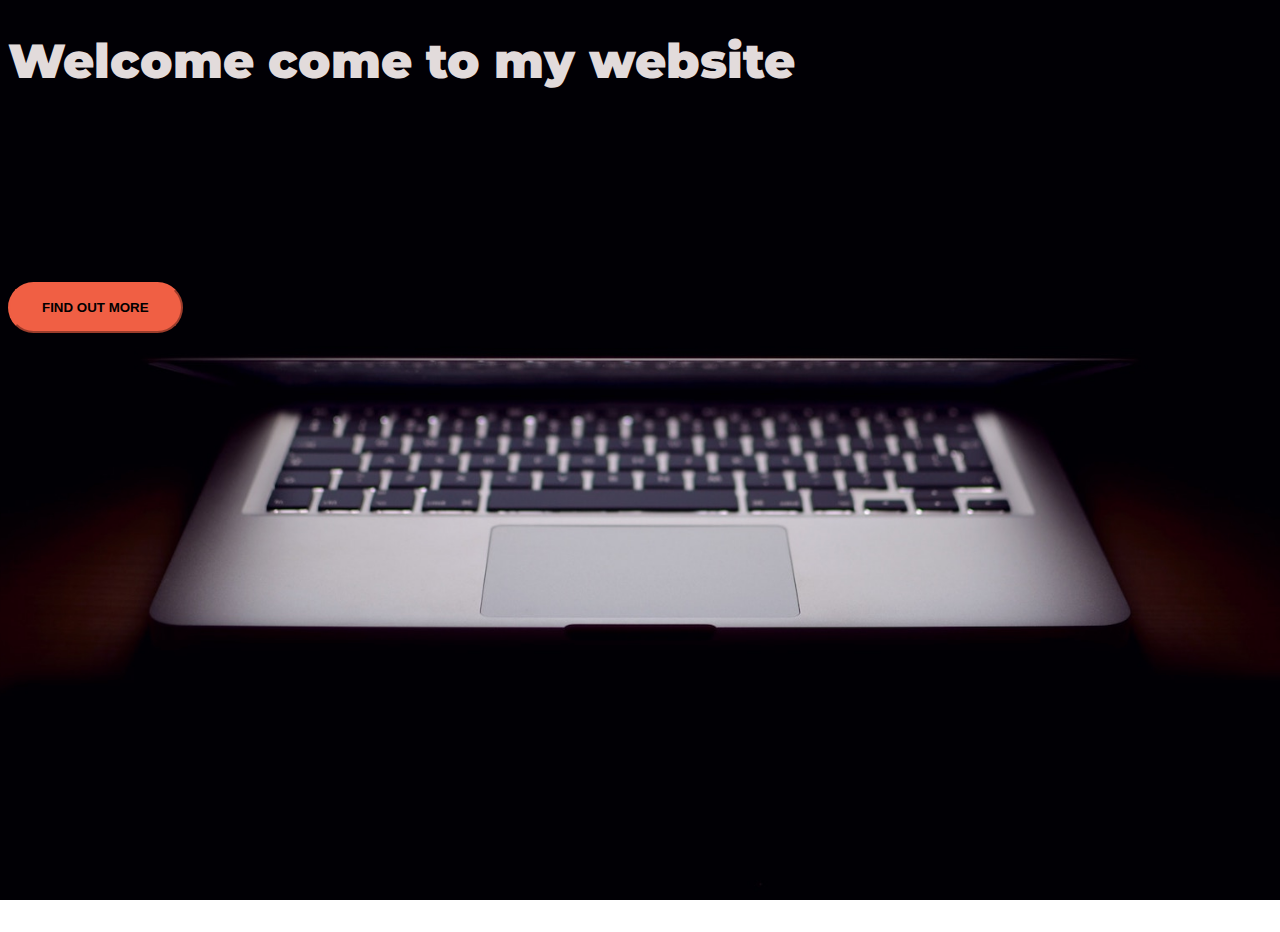
<file: index.html>
<!DOCTYPE html>
<html>
  <head>
    <title>Startup</title>
    <!-- Required meta tags -->
    <meta charset="utf-8">
    <meta name="viewport" content="width=device-width, initial-scale=1, shrink-to-fit=no">
    <!-- Google Fonts -->
    <link href="https://fonts.googleapis.com/css?family=Montserrat" rel="stylesheet">

    <!-- Note that the below Bootstrap file is a specific version. If you grab the most
    current from Bootstrap website, you will see the button grow transition being a lot faster
    than in my video.  Use whichever style sheet you like best! -->
    <!-- Bootstrap CSS from a CDN. This way you don't have to include the bootstrap file yourself -->
    <!-- CSS only -->
    <link href="https://cdn.jsdelivr.net/npm/bootstrap@5.3.1/dist/css/bootstrap.min.css" rel="stylesheet" integrity="sha384-4bw+/aepP/YC94hEpVNVgiZdgIC5+VKNBQNGCHeKRQN+PtmoHDEXuppvnDJzQIu9" crossorigin="anonymous">    

    <!-- My own stylesheet -->
    <link href="style.css" rel="stylesheet">
  </head>
  <body>
    <div class="container d-flex align-items-center h-100">
      <div class="row">
        <header class="text-center col-12">
          <h1 class="text-uppercase"><strong>Welcome come to my website</strong></h1>
      </header>
      <div class="buffer col=12"></div>
      <section class="text-center col-12">
        <a href="https://mailchi.mp/a09a2cb71c8e/start-up"><button class="btn btn-primary btn-xl">find out more</button></a>
      </section>
      </div>
    </div>
 
  </body>
</html>
</file>
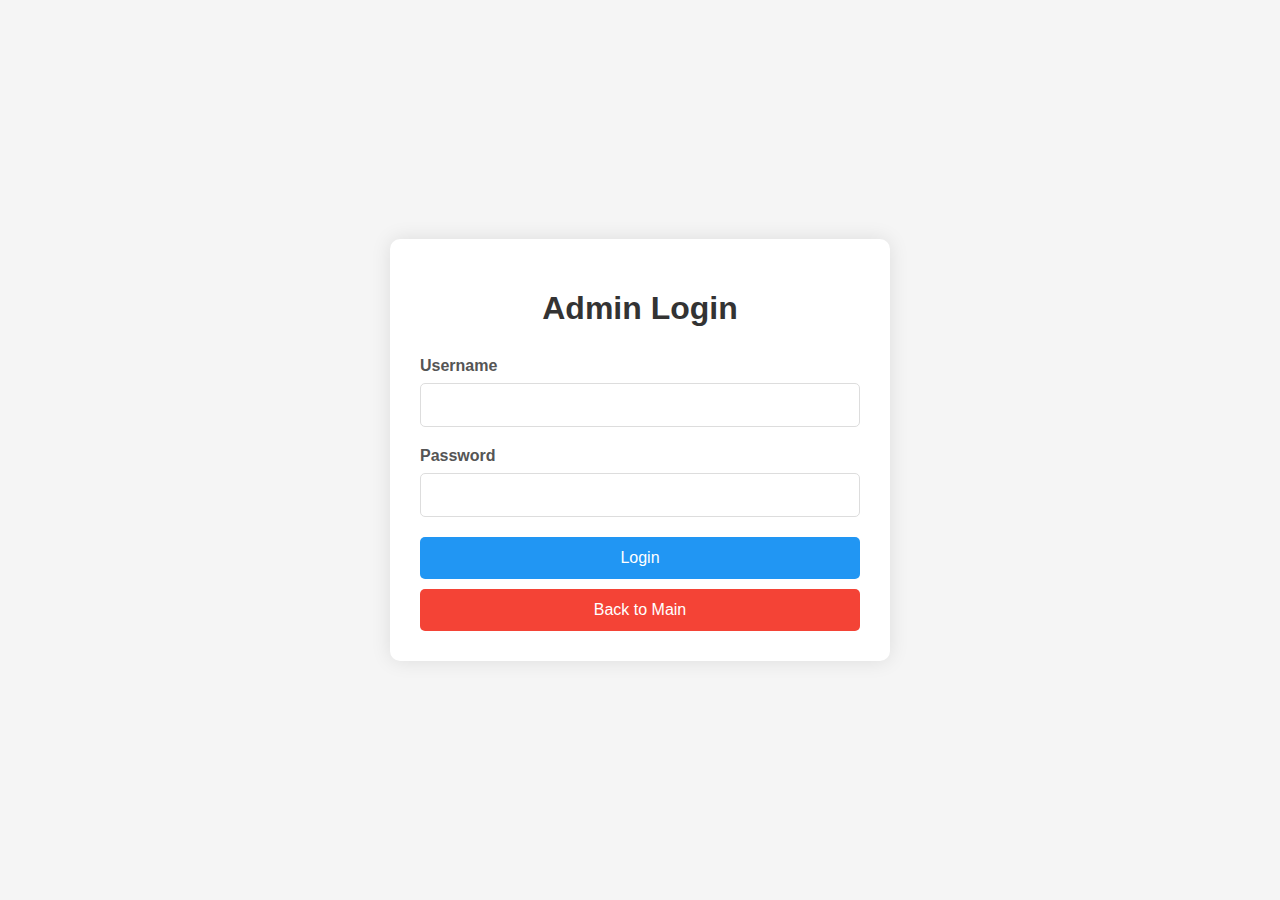
<file: admin-login.html>
<!DOCTYPE html>
<html lang="en">
<head>
    <meta charset="UTF-8">
    <meta name="viewport" content="width=device-width, initial-scale=1.0">
    <title>Admin Login</title>
    <style>
        * {
            box-sizing: border-box;
            font-family: 'Arial', sans-serif;
        }
        
        body {
            background-color: #f5f5f5;
            margin: 0;
            padding: 0;
            display: flex;
            justify-content: center;
            align-items: center;
            min-height: 100vh;
        }
        
        .container {
            background-color: white;
            border-radius: 10px;
            box-shadow: 0 0 20px rgba(0, 0, 0, 0.1);
            padding: 30px;
            width: 100%;
            max-width: 500px;
        }
        
        h1 {
            color: #333;
            text-align: center;
            margin-bottom: 30px;
        }
        
        .form-group {
            margin-bottom: 20px;
        }
        
        label {
            display: block;
            margin-bottom: 8px;
            font-weight: bold;
            color: #555;
        }
        
        input {
            width: 100%;
            padding: 12px;
            border: 1px solid #ddd;
            border-radius: 5px;
            font-size: 16px;
        }
        
        .submit-btn {
            background-color: #2196F3;
            color: white;
            border: none;
            padding: 12px 20px;
            border-radius: 5px;
            cursor: pointer;
            font-size: 16px;
            width: 100%;
            transition: background-color 0.3s;
        }
        
        .submit-btn:hover {
            background-color: #0b7dda;
        }
        
        .back-btn {
            background-color: #f44336;
            margin-top: 10px;
        }
        
        .back-btn:hover {
            background-color: #d32f2f;
        }
    </style>
</head>
<body>
    <div class="container">
        <h1>Admin Login</h1>
        <form id="admin-form">
            <div class="form-group">
                <label for="admin-username">Username</label>
                <input type="text" id="admin-username" required>
            </div>
            <div class="form-group">
                <label for="admin-password">Password</label>
                <input type="password" id="admin-password" required>
            </div>
            <button type="submit" class="submit-btn">Login</button>
            <button type="button" id="back-btn" class="submit-btn back-btn">Back to Main</button>
        </form>
        <div id="store-owner-registration" class="management-section" style="display: none;">
            <button class="back-to-dashboard" id="back-from-registration">← Back to Dashboard</button>
            <h2>Register New Store Owner</h2>
            
            <form id="store-owner-registration-form">
                <div class="form-group">
                    <label for="owner-name">Full Name</label>
                    <input type="text" id="owner-name" required>
                </div>
                <div class="form-group">
                    <label for="owner-email">Email</label>
                    <input type="email" id="owner-email" required>
                </div>
                <div class="form-group">
                    <label for="owner-username">Username</label>
                    <input type="text" id="owner-username" required>
                </div>
                <div class="form-group">
                    <label for="owner-password">Password</label>
                    <input type="password" id="owner-password" required>
                </div>
                <div class="form-group">
                    <label for="store-name">Store Name</label>
                    <input type="text" id="store-name" required>
                </div>
                <div class="form-group">
                    <label for="store-description">Store Description</label>
                    <textarea id="store-description" required></textarea>
                </div>
                <button type="submit" class="btn btn-primary">Register</button>
            </form>
        </div>
    </div>
    

    <script>
        document.getElementById('admin-form').addEventListener('submit', (e) => {
            e.preventDefault();
            const username = document.getElementById('admin-username').value;
            const password = document.getElementById('admin-password').value;
            
            // Very basic validation (in real app, use secure server-side validation)
            if (username === "admin" && password === "admin123") {
                // Store admin login status
                sessionStorage.setItem('adminLoggedIn', 'true');
                // Redirect to admin portal
                window.location.href = 'admin.html';
            } else {
                alert("Invalid admin credentials. Try admin/admin123 for demo purposes.");
            }
        });

        document.getElementById('back-btn').addEventListener('click', () => {
            window.location.href = 'index.html';
        });
    </script>
</body>
</html>
</file>
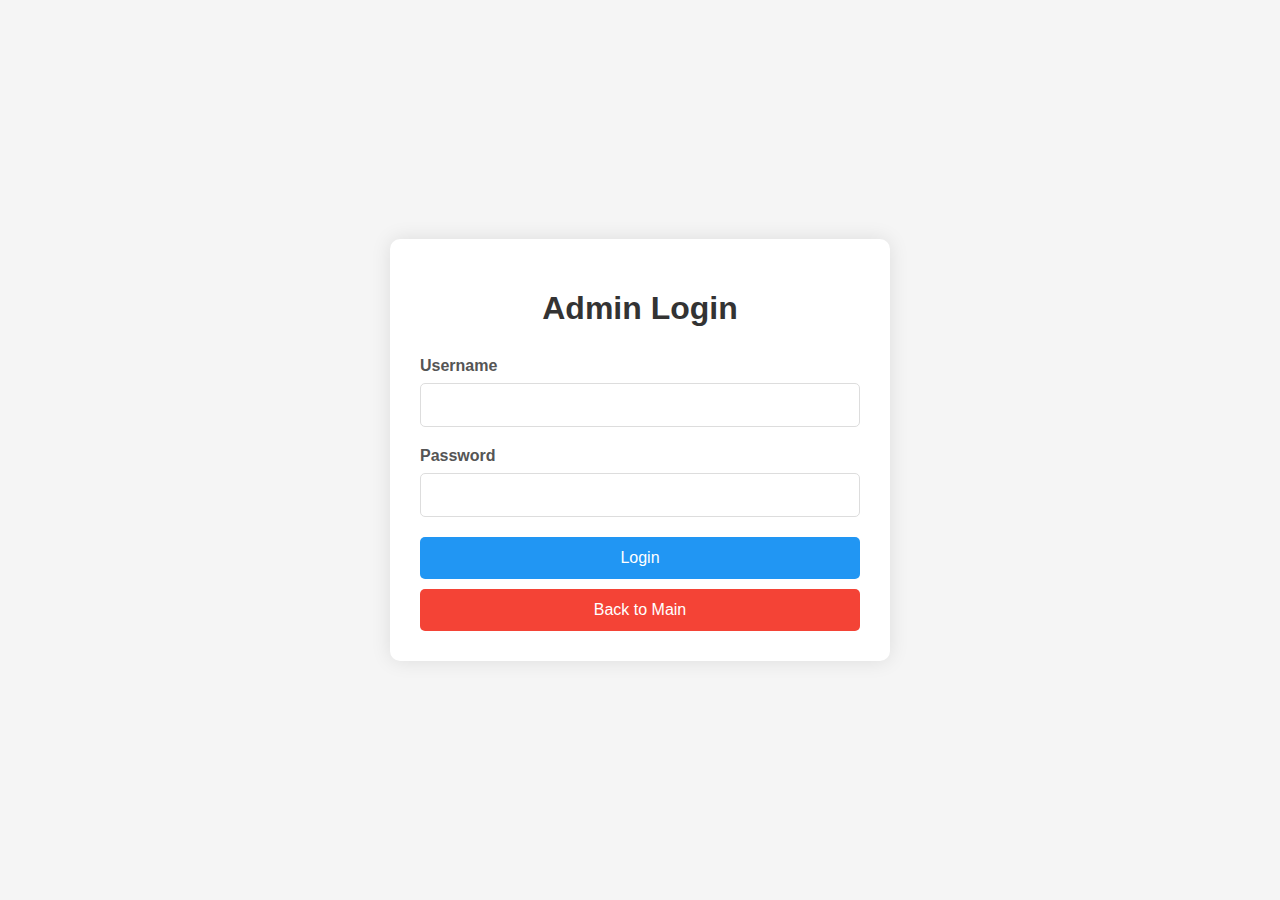
<file: admin.html>
<!DOCTYPE html>
<html lang="en">
<head>
    <meta charset="UTF-8">
    <meta name="viewport" content="width=device-width, initial-scale=1.0">
    <title>Admin Portal</title>
    <style>
        * {
            box-sizing: border-box;
            font-family: 'Arial', sans-serif;
        }
        
        body {
            background-color: #f5f5f5;
            margin: 0;
            padding: 0;
        }
        
        .container {
            background-color: white;
            border-radius: 10px;
            box-shadow: 0 0 20px rgba(0, 0, 0, 0.1);
            padding: 30px;
            width: 100%;
            max-width: 1200px;
            margin: 20px auto;
        }
        
        h1, h2 {
            color: #333;
            text-align: center;
        }
        
        .admin-actions {
            display: grid;
            grid-template-columns: repeat(auto-fill, minmax(250px, 1fr));
            gap: 20px;
            margin-top: 30px;
        }
        
        .action-card {
            background-color: white;
            border-radius: 8px;
            box-shadow: 0 2px 10px rgba(0, 0, 0, 0.1);
            padding: 20px;
            transition: transform 0.3s;
            cursor: pointer;
            border: 1px solid #ddd;
            text-align: center;
        }
        
        .action-card:hover {
            transform: translateY(-5px);
            box-shadow: 0 5px 15px rgba(0, 0, 0, 0.1);
        }
        
        .action-icon {
            font-size: 2.5rem;
            margin-bottom: 15px;
            color: #2196F3;
        }
        
        .logout-btn {
            background-color: #e74c3c;
            color: white;
            border: none;
            padding: 10px 15px;
            border-radius: 5px;
            cursor: pointer;
            margin-top: 30px;
            display: block;
            margin-left: auto;
            margin-right: auto;
        }
        
        .logout-btn:hover {
            background-color: #c0392b;
        }
        
        /* Management Sections */
        .management-section {
            display: none;
            margin-top: 30px;
        }
        
        .back-to-dashboard {
            background-color: #3498db;
            color: white;
            border: none;
            padding: 10px 15px;
            border-radius: 5px;
            cursor: pointer;
            margin-bottom: 20px;
        }
        
        .back-to-dashboard:hover {
            background-color: #2980b9;
        }
        
        /* Store Owner Registration Form */
        .form-group {
            margin-bottom: 15px;
        }
        
        label {
            display: block;
            margin-bottom: 5px;
            font-weight: bold;
        }
        
        input, textarea, select {
            width: 100%;
            padding: 8px;
            border: 1px solid #ddd;
            border-radius: 4px;
        }
        
        .btn {
            padding: 8px 15px;
            border: none;
            border-radius: 4px;
            cursor: pointer;
            margin-right: 10px;
        }
        
        .btn-primary {
            background-color: #3498db;
            color: white;
        }
        
        .btn-danger {
            background-color: #e74c3c;
            color: white;
        }
        
        /* Store List */
        .store-list {
            display: grid;
            grid-template-columns: repeat(auto-fill, minmax(300px, 1fr));
            gap: 20px;
            margin-top: 20px;
        }
        
        .store-item {
            background-color: white;
            border-radius: 8px;
            padding: 15px;
            box-shadow: 0 2px 5px rgba(0, 0, 0, 0.05);
            border: 1px solid #eee;
        }
        
        .store-item h3 {
            margin-top: 0;
            color: #2c3e50;
        }
    </style>
    <link rel="stylesheet" href="https://cdnjs.cloudflare.com/ajax/libs/font-awesome/6.0.0-beta3/css/all.min.css">
</head>
<body>
    <div class="container">
        <!-- Admin Dashboard -->
        <div id="admin-dashboard">
            <h1>Admin Portal</h1>
            <h2>Welcome, Administrator</h2>
            
            <div class="admin-actions">
                <div class="action-card" id="manage-store-owners-btn">
                    <div class="action-icon">
                        <i class="fas fa-user-plus"></i>
                    </div>
                    <h3>Register Store Owner</h3>
                    <p>Create accounts for new canteen store owners</p>
                </div>
                
                <div class="action-card" id="manage-stores-btn">
                    <div class="action-icon">
                        <i class="fas fa-store"></i>
                    </div>
                    <h3>Manage Stores</h3>
                    <p>View and manage all canteen stores</p>
                </div>
                
                <div class="action-card">
                    <div class="action-icon">
                        <i class="fas fa-users"></i>
                    </div>
                    <h3>Manage Students</h3>
                    <p>View and manage student accounts</p>
                </div>
                
                <div class="action-card">
                    <div class="action-icon">
                        <i class="fas fa-chart-bar"></i>
                    </div>
                    <h3>View Reports</h3>
                    <p>Generate usage and sales reports</p>
                </div>
            </div>
            
            <button class="logout-btn" id="logout-btn">Logout</button>
        </div>
        
        <!-- Store Owner Registration Section -->
        <div id="store-owner-registration" class="management-section">
            <button class="back-to-dashboard" id="back-to-dashboard-owners">← Back to Dashboard</button>
            <h2>Register New Store Owner</h2>
            
            <form id="store-owner-form">
                <div class="form-group">
                    <label for="owner-name">Full Name</label>
                    <input type="text" id="owner-name" required>
                </div>
                <div class="form-group">
                    <label for="owner-email">Email</label>
                    <input type="email" id="owner-email" required>
                </div>
                <div class="form-group">
                    <label for="owner-username">Username</label>
                    <input type="text" id="owner-username" required>
                </div>
                <div class="form-group">
                    <label for="owner-password">Password</label>
                    <input type="password" id="owner-password" required>
                </div>
                <div class="form-group">
                    <label for="store-name">Store Name</label>
                    <input type="text" id="store-name" required>
                </div>
                <div class="form-group">
                    <label for="store-description">Store Description</label>
                    <textarea id="store-description" required></textarea>
                </div>
                <button type="submit" class="btn btn-primary">Register Store Owner</button>
            </form>
        </div>
        
        <!-- Store Management Section -->
        <div id="store-management" class="management-section">
            <button class="back-to-dashboard" id="back-to-dashboard-stores">← Back to Dashboard</button>
            <h2>Manage Stores</h2>
            
            <div class="store-list" id="admin-store-list">
                <!-- Stores will be loaded here -->
            </div>
        </div>
    </div>

    <script>
        // Check if admin is logged in
        if (sessionStorage.getItem('adminLoggedIn') !== 'true') {
            window.location.href = 'admin-login.html';
        }

        // DOM Elements
        const adminDashboard = document.getElementById('admin-dashboard');
        const registrationSection = document.getElementById('store-owner-registration');
        const storeManagementSection = document.getElementById('store-management');
        const manageStoreOwnersBtn = document.getElementById('manage-store-owners-btn');
        const manageStoresBtn = document.getElementById('manage-stores-btn');
        const backToDashboardOwnersBtn = document.getElementById('back-to-dashboard-owners');
        const backToDashboardStoresBtn = document.getElementById('back-to-dashboard-stores');
        const logoutBtn = document.getElementById('logout-btn');
        const registrationForm = document.getElementById('store-owner-form');
        const adminStoreList = document.getElementById('admin-store-list');

        // Show registration form
        manageStoreOwnersBtn.addEventListener('click', () => {
            adminDashboard.style.display = 'none';
            registrationSection.style.display = 'block';
        });

        // Show store management
        manageStoresBtn.addEventListener('click', () => {
            adminDashboard.style.display = 'none';
            storeManagementSection.style.display = 'block';
            renderAdminStoreList();
        });

        // Back to dashboard from registration
        backToDashboardOwnersBtn.addEventListener('click', () => {
            registrationSection.style.display = 'none';
            adminDashboard.style.display = 'block';
        });

        // Back to dashboard from store management
        backToDashboardStoresBtn.addEventListener('click', () => {
            storeManagementSection.style.display = 'none';
            adminDashboard.style.display = 'block';
        });

        // Logout
        logoutBtn.addEventListener('click', () => {
            sessionStorage.removeItem('adminLoggedIn');
            window.location.href = 'index.html';
        });

        // Handle store owner registration
        registrationForm.addEventListener('submit', (e) => {
            e.preventDefault();
            
            // Get form values
            const ownerData = {
                name: document.getElementById('owner-name').value,
                email: document.getElementById('owner-email').value,
                username: document.getElementById('owner-username').value,
                password: document.getElementById('owner-password').value,
                storeName: document.getElementById('store-name').value,
                storeDescription: document.getElementById('store-description').value,
                storeId: generateStoreId()
            };
            
            // Save store owner
            const storeOwners = JSON.parse(localStorage.getItem('storeOwners')) || [];
            if (storeOwners.some(owner => owner.username === ownerData.username)) {
                alert('Username already exists!');
                return;
            }
            
            storeOwners.push(ownerData);
            localStorage.setItem('storeOwners', JSON.stringify(storeOwners));
            
            // Create new store
            const newStore = {
                id: ownerData.storeId,
                name: ownerData.storeName,
                description: ownerData.storeDescription,
                status: "open",
                serving: 0,
                menu: []
            };
            
            const canteenStores = JSON.parse(localStorage.getItem('canteenStores')) || [];
            canteenStores.push(newStore);
            localStorage.setItem('canteenStores', JSON.stringify(canteenStores));
            
            alert(`Successfully registered ${ownerData.name} as owner of ${ownerData.storeName}`);
            registrationForm.reset();
            
            // Return to dashboard
            registrationSection.style.display = 'none';
            adminDashboard.style.display = 'block';
        });

        // Render store list for admin
        function renderAdminStoreList() {
            const canteenStores = JSON.parse(localStorage.getItem('canteenStores')) || [];
            const storeOwners = JSON.parse(localStorage.getItem('storeOwners')) || [];
            
            adminStoreList.innerHTML = '';
            
            if (canteenStores.length === 0) {
                adminStoreList.innerHTML = '<p>No stores registered yet.</p>';
                return;
            }
            
            canteenStores.forEach(store => {
                const owner = storeOwners.find(o => o.storeId === store.id);
                const storeItem = document.createElement('div');
                storeItem.className = 'store-item';
                storeItem.innerHTML = `
                    <h3>${store.name}</h3>
                    <p>${store.description}</p>
                    <p>Status: ${store.status}</p>
                    <p>Owner: ${owner ? owner.name : 'Not assigned'}</p>
                    <button class="btn btn-danger delete-store" data-store-id="${store.id}">
                        Delete Store
                    </button>
                `;
                adminStoreList.appendChild(storeItem);
            });
            
            // Add event listeners to delete buttons
            document.querySelectorAll('.delete-store').forEach(btn => {
                btn.addEventListener('click', (e) => {
                    const storeId = parseInt(e.target.dataset.storeId);
                    deleteStore(storeId);
                });
            });
        }

        // Delete store function
        function deleteStore(storeId) {
            if (!confirm('Are you sure you want to delete this store? This will also remove all associated menu items.')) {
                return;
            }
            
            // Remove from canteenStores
            let canteenStores = JSON.parse(localStorage.getItem('canteenStores')) || [];
            canteenStores = canteenStores.filter(store => store.id !== storeId);
            localStorage.setItem('canteenStores', JSON.stringify(canteenStores));
            
            // Remove owner association (but keep the owner account)
            let storeOwners = JSON.parse(localStorage.getItem('storeOwners')) || [];
            storeOwners = storeOwners.map(owner => {
                if (owner.storeId === storeId) {
                    const {storeId, ...rest} = owner;
                    return rest;
                }
                return owner;
            });
            localStorage.setItem('storeOwners', JSON.stringify(storeOwners));
            
            alert('Store deleted successfully!');
            renderAdminStoreList();
        }

        // Generate unique store ID
        function generateStoreId() {
            const canteenStores = JSON.parse(localStorage.getItem('canteenStores')) || [];
            return canteenStores.length > 0 ? Math.max(...canteenStores.map(store => store.id)) + 1 : 1;
        }
    </script>
</body>
</html>
</file>
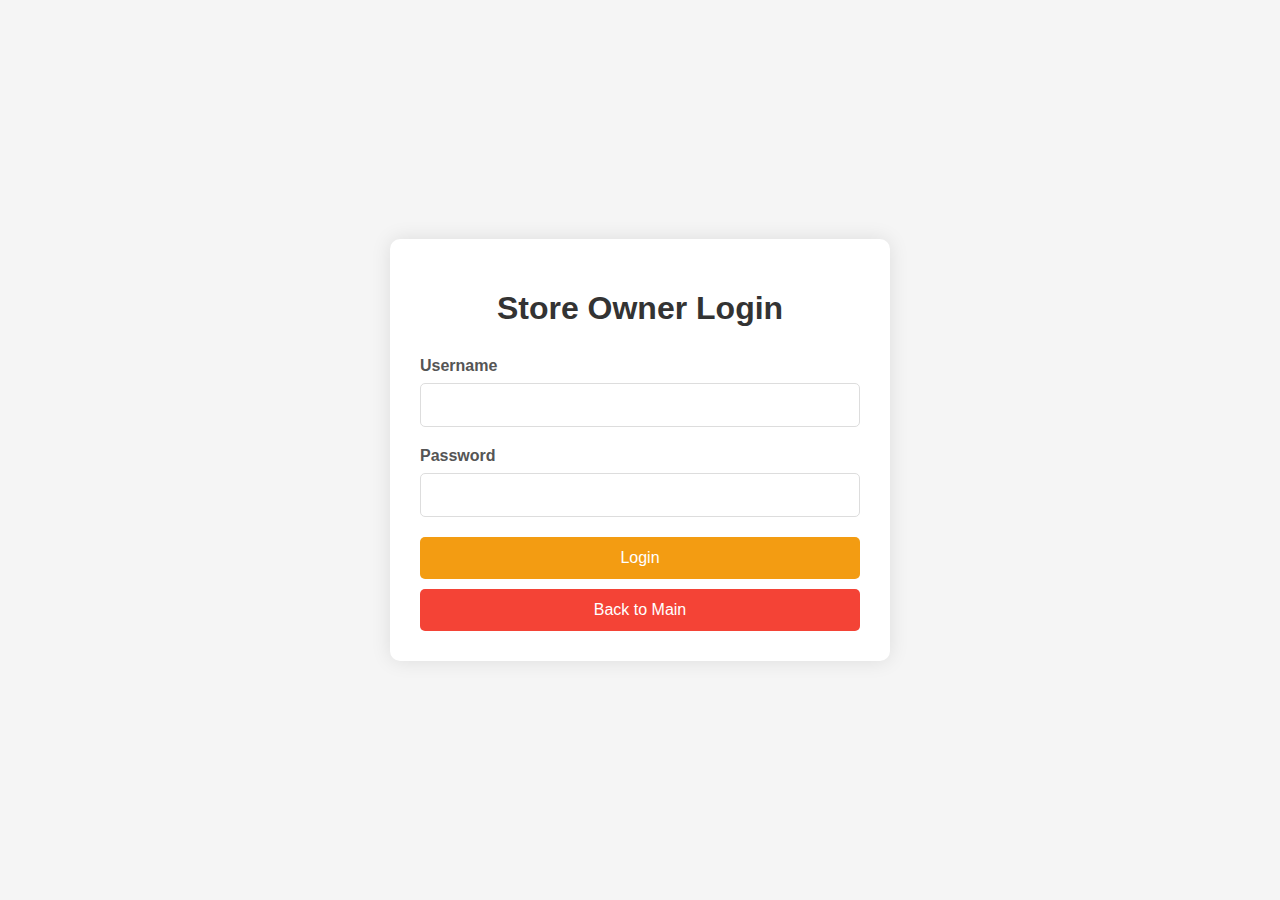
<file: store-owner-login.html>
<!DOCTYPE html>
<html lang="en">
<head>
    <meta charset="UTF-8">
    <meta name="viewport" content="width=device-width, initial-scale=1.0">
    <title>Store Owner Login</title>
    <style>
        /* Add similar styles to admin-login.html */
        * {
            box-sizing: border-box;
            font-family: 'Arial', sans-serif;
        }
        
        body {
            background-color: #f5f5f5;
            margin: 0;
            padding: 0;
            display: flex;
            justify-content: center;
            align-items: center;
            min-height: 100vh;
        }
        
        .container {
            background-color: white;
            border-radius: 10px;
            box-shadow: 0 0 20px rgba(0, 0, 0, 0.1);
            padding: 30px;
            width: 100%;
            max-width: 500px;
        }
        
        h1 {
            color: #333;
            text-align: center;
            margin-bottom: 30px;
        }
        
        .form-group {
            margin-bottom: 20px;
        }
        
        label {
            display: block;
            margin-bottom: 8px;
            font-weight: bold;
            color: #555;
        }
        
        input {
            width: 100%;
            padding: 12px;
            border: 1px solid #ddd;
            border-radius: 5px;
            font-size: 16px;
        }
        
        .submit-btn {
            background-color: #f39c12;
            color: white;
            border: none;
            padding: 12px 20px;
            border-radius: 5px;
            cursor: pointer;
            font-size: 16px;
            width: 100%;
            transition: background-color 0.3s;
        }
        
        .submit-btn:hover {
            background-color: #e67e22;
        }
        
        .back-btn {
            background-color: #f44336;
            margin-top: 10px;
        }
        
        .back-btn:hover {
            background-color: #d32f2f;
        }
    </style>
</head>
<body>
    <div class="container">
        <h1>Store Owner Login</h1>
        <form id="store-owner-form">
            <div class="form-group">
                <label for="owner-username">Username</label>
                <input type="text" id="owner-username" required>
            </div>
            <div class="form-group">
                <label for="owner-password">Password</label>
                <input type="password" id="owner-password" required>
            </div>
            <button type="submit" class="submit-btn">Login</button>
            <button type="button" id="back-btn" class="submit-btn back-btn">Back to Main</button>
        </form>
    </div>

    <script>
        document.getElementById('store-owner-form').addEventListener('submit', (e) => {
            e.preventDefault();
            const username = document.getElementById('owner-username').value;
            const password = document.getElementById('owner-password').value;
            
            // Get registered owners from localStorage
            const storeOwners = JSON.parse(localStorage.getItem('storeOwners')) || [];
            const owner = storeOwners.find(o => o.username === username && o.password === password);
            
            if (owner) {
                sessionStorage.setItem('storeOwnerLoggedIn', 'true');
                sessionStorage.setItem('currentStoreOwner', JSON.stringify(owner));
                window.location.href = 'store-owner.html';
            } else {
                alert("Invalid credentials or store owner not registered");
            }
        });

        document.getElementById('back-btn').addEventListener('click', () => {
            window.location.href = 'index.html';
        });
    </script>
</body>
</html>
</file>
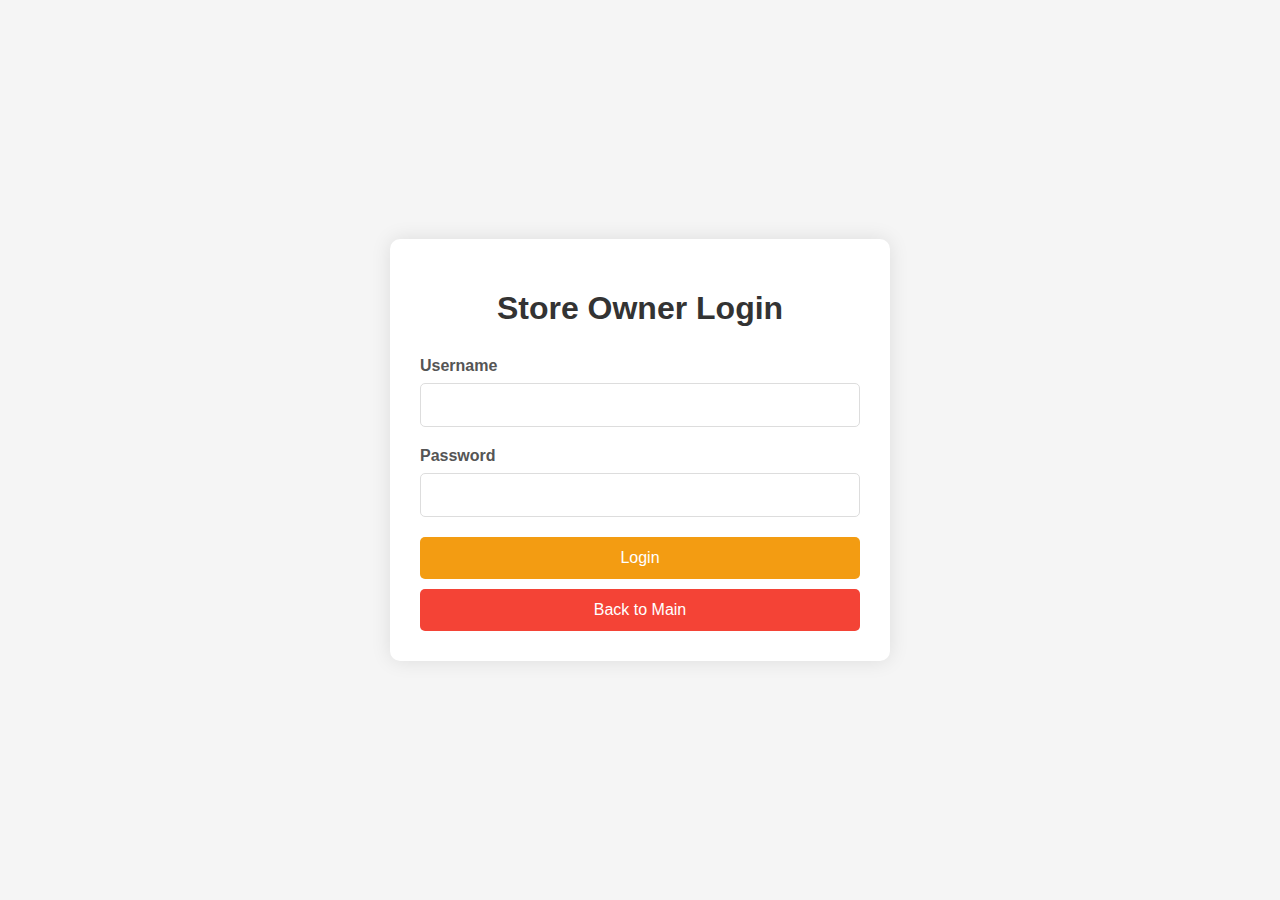
<file: store-owner.html>
<!DOCTYPE html>
<html lang="en">
<head>
    <meta charset="UTF-8">
    <meta name="viewport" content="width=device-width, initial-scale=1.0">
    <title>Store Owner Portal</title>
    <style>
        * {
            box-sizing: border-box;
            font-family: 'Arial', sans-serif;
        }
        
        body {
            background-color: #f5f5f5;
            margin: 0;
            padding: 20px;
        }
        
        .container {
            background-color: white;
            border-radius: 10px;
            box-shadow: 0 0 20px rgba(0, 0, 0, 0.1);
            padding: 30px;
            max-width: 1200px;
            margin: 0 auto;
        }
        
        .store-info {
            background-color: #fff9e6;
            padding: 20px;
            border-radius: 8px;
            margin-bottom: 30px;
            border-left: 5px solid #f39c12;
        }
        
        .tab-container {
            display: flex;
            margin-bottom: 20px;
            border-bottom: 1px solid #ddd;
        }
        
        .tab {
            padding: 10px 20px;
            cursor: pointer;
            background-color: #f5f5f5;
            border: 1px solid #ddd;
            border-bottom: none;
            margin-right: 5px;
            border-radius: 5px 5px 0 0;
        }
        
        .tab.active {
            background-color: #3498db;
            color: white;
        }
        
        .tab-content {
            display: none;
        }
        
        .tab-content.active {
            display: block;
        }
        
        .form-group {
            margin-bottom: 15px;
        }
        
        label {
            display: block;
            margin-bottom: 5px;
            font-weight: bold;
        }
        
        input, textarea, select {
            width: 100%;
            padding: 8px;
            border: 1px solid #ddd;
            border-radius: 4px;
        }
        
        .btn {
            padding: 8px 15px;
            border: none;
            border-radius: 4px;
            cursor: pointer;
            margin-right: 10px;
        }
        
        .btn-primary {
            background-color: #3498db;
            color: white;
        }
        
        .btn-success {
            background-color: #2ecc71;
            color: white;
        }
        
        .btn-danger {
            background-color: #e74c3c;
            color: white;
        }
        
        .logout-btn {
            background-color: #e74c3c;
            color: white;
            margin-top: 30px;
        }
        
        .menu-item {
            background-color: white;
            border-radius: 8px;
            padding: 15px;
            margin-bottom: 15px;
            box-shadow: 0 2px 5px rgba(0, 0, 0, 0.05);
            border: 1px solid #eee;
        }
        
        .order-item {
            background-color: white;
            border-radius: 8px;
            padding: 15px;
            margin-bottom: 15px;
            box-shadow: 0 2px 5px rgba(0, 0, 0, 0.05);
            border: 1px solid #eee;
        }
        
        .order-status {
            display: inline-block;
            padding: 3px 8px;
            border-radius: 4px;
            font-size: 0.8em;
            margin-left: 10px;
        }
        
        .status-pending {
            background-color: #f39c12;
            color: white;
        }
        
        .status-completed {
            background-color: #2ecc71;
            color: white;
        }
        
        table {
            width: 100%;
            border-collapse: collapse;
            margin-top: 20px;
        }
        
        th, td {
            padding: 12px;
            text-align: left;
            border-bottom: 1px solid #ddd;
        }
        
        th {
            background-color: #f5f5f5;
        }
    </style>
    <link rel="stylesheet" href="https://cdnjs.cloudflare.com/ajax/libs/font-awesome/6.0.0-beta3/css/all.min.css">
</head>
<body>
    <div class="container">
        <div class="store-info">
            <h2 id="store-name">Your Store</h2>
            <p id="store-description"></p>
            <p>Status: <span id="store-status"></span></p>
        </div>

        <div class="tab-container">
            <div class="tab active" data-tab="store-edit">Store Settings</div>
            <div class="tab" data-tab="menu-management">Menu Management</div>
            <div class="tab" data-tab="order-queue">Order Queue</div>
            <div class="tab" data-tab="sales-reports">Sales Reports</div>
        </div>

        <div id="store-edit" class="tab-content active">
            <form id="store-info-form">
                <div class="form-group">
                    <label for="edit-store-name">Store Name</label>
                    <input type="text" id="edit-store-name" required>
                </div>
                <div class="form-group">
                    <label for="edit-store-desc">Description</label>
                    <textarea id="edit-store-desc" required></textarea>
                </div>
                <div class="form-group">
                    <label for="edit-store-status">Status</label>
                    <select id="edit-store-status">
                        <option value="open">Open</option>
                        <option value="moderate">Moderately Busy</option>
                        <option value="busy">Very Busy</option>
                        <option value="closed">Closed</option>
                    </select>
                </div>
                <button type="submit" class="btn btn-primary">Save Changes</button>
            </form>
        </div>

        <div id="menu-management" class="tab-content">
            <div id="menu-items-container">
                </div>
            <button class="btn btn-success" id="add-new-item">+ Add New Menu Item</button>
        </div>

        <div id="order-queue" class="tab-content">
            <div id="orders-container">
                </div>
        </div>

        <div id="sales-reports" class="tab-content">
            <h3>Today's Sales</h3>
            <div id="sales-summary">
                </div>

            <h3>Recent Orders</h3>
            <table>
                <thead>
                    <tr>
                        <th>Order ID</th>
                        <th>Time</th>
                        <th>Items</th>
                        <th>Total</th>
                        <th>Status</th>
                    </tr>
                </thead>
                <tbody id="sales-table-body">
                    </tbody>
            </table>
        </div>

        <button class="btn logout-btn" id="logout-btn">Logout</button>
    </div>

    <script>
        // Check if store owner is logged in
        const currentOwner = JSON.parse(sessionStorage.getItem('currentStoreOwner'));
        if (!currentOwner) {
            window.location.href = 'store-owner-login.html';
        }

        // DOM Elements
        const storeNameEl = document.getElementById('store-name');
        const storeDescEl = document.getElementById('store-description');
        const storeStatusEl = document.getElementById('store-status');
        const tabs = document.querySelectorAll('.tab');
        const tabContents = document.querySelectorAll('.tab-content');
        const storeInfoForm = document.getElementById('store-info-form');
        const editStoreName = document.getElementById('edit-store-name');
        const editStoreDesc = document.getElementById('edit-store-desc');
        const editStoreStatus = document.getElementById('edit-store-status');
        const menuContainer = document.getElementById('menu-items-container');
        const addNewItemBtn = document.getElementById('add-new-item');
        const ordersContainer = document.getElementById('orders-container');
        const salesSummaryEl = document.getElementById('sales-summary');
        const salesTableBody = document.getElementById('sales-table-body');
        const logoutBtn = document.getElementById('logout-btn');

        // Tab switching
        tabs.forEach(tab => {
            tab.addEventListener('click', () => {
                tabs.forEach(t => t.classList.remove('active'));
                tabContents.forEach(c => c.classList.remove('active'));

                tab.classList.add('active');
                document.getElementById(tab.dataset.tab).classList.add('active');

                // Refresh data when switching to certain tabs
                if (tab.dataset.tab === 'order-queue') {
                    loadOrders();
                } else if (tab.dataset.tab === 'sales-reports') {
                    loadSalesData();
                } else if (tab.dataset.tab === 'menu-management') {
                    renderMenuItems();
                }
            });
        });

        // Load store data
        function loadStoreInfo() {
            const canteenStores = JSON.parse(localStorage.getItem('canteenStores')) || [];
            const store = canteenStores.find(s => s.id === currentOwner.storeId);

            if (store) {
                storeNameEl.textContent = store.name;
                storeDescEl.textContent = store.description;
                storeStatusEl.textContent =
                    store.status === 'open' ? 'Open' :
                    store.status === 'moderate' ? 'Moderately Busy' :
                    store.status === 'busy' ? 'Very Busy' : 'Closed';

                // Set form values
                editStoreName.value = store.name;
                editStoreDesc.value = store.description;
                editStoreStatus.value = store.status || 'open';
            }
        }

        // Save store info changes
        storeInfoForm.addEventListener('submit', (e) => {
            e.preventDefault();

            const canteenStores = JSON.parse(localStorage.getItem('canteenStores')) || [];
            const storeIndex = canteenStores.findIndex(s => s.id === currentOwner.storeId);

            if (storeIndex === -1) return;

            canteenStores[storeIndex] = {
                ...canteenStores[storeIndex],
                name: editStoreName.value,
                description: editStoreDesc.value,
                status: editStoreStatus.value
            };

            localStorage.setItem('canteenStores', JSON.stringify(canteenStores));
            loadStoreInfo();
            alert('Store information updated successfully!');
        });

        // Menu Management Functions
        function renderMenuItems() {
            console.log('Rendering menu items...');
            const canteenStores = JSON.parse(localStorage.getItem('canteenStores')) || [];
            const store = canteenStores.find(s => s.id === currentOwner.storeId);

            menuContainer.innerHTML = '';

            if (!store || !store.menu || store.menu.length === 0) {
                menuContainer.innerHTML = '<p>No menu items yet. Add your first item!</p>';
                return;
            }

            store.menu.forEach(item => {
                const menuItem = document.createElement('div');
                menuItem.className = 'menu-item';
                menuItem.innerHTML = `
                    <div class="form-group">
                        <label>Item Name</label>
                        <input type="text" class="item-name" value="${item.name}">
                    </div>
                    <div class="form-group">
                        <label>Description</label>
                        <textarea class="item-desc">${item.description}</textarea>
                    </div>
                    <div class="form-group">
                        <label>Price (₱)</label>
                        <input type="number" class="item-price" value="${item.price}" step="0.01">
                    </div>
                    <button class="btn btn-primary save-item" data-item-id="${item.id}">Save Changes</button>
                    <button class="btn btn-danger delete-item" data-item-id="${item.id}">Delete Item</button>
                `;

                menuContainer.appendChild(menuItem);
            });

            // Add event listeners after rendering all items
            document.querySelectorAll('.save-item').forEach(btn => {
                btn.addEventListener('click', (e) => {
                    const itemId = parseInt(e.target.dataset.itemId);
                    console.log('Save button clicked for item ID:', itemId);
                    saveMenuItem(itemId);
                });
            });

            document.querySelectorAll('.delete-item').forEach(btn => {
                btn.addEventListener('click', (e) => {
                    const itemId = parseInt(e.target.dataset.itemId);
                    console.log('Delete button clicked for item ID:', itemId);
                    deleteMenuItem(itemId);
                });
            });
        }

        function saveMenuItem(itemId) {
            console.log('Saving menu item with ID:', itemId);
            const canteenStores = JSON.parse(localStorage.getItem('canteenStores')) || [];
            const storeIndex = canteenStores.findIndex(s => s.id === currentOwner.storeId);

            if (storeIndex === -1) {
                console.error('Store not found for owner:', currentOwner.storeId);
                return;
            }

            const itemIndex = canteenStores[storeIndex].menu.findIndex(item => item.id === itemId);
            if (itemIndex === -1) {
                console.error('Menu item not found with ID:', itemId, 'in store:', canteenStores[storeIndex]);
                return;
            }

            // Find the menu item element by its ID
            const menuItemElement = document.querySelector(`.save-item[data-item-id="${itemId}"]`).closest('.menu-item');

            if (!menuItemElement) {
                console.error('Menu item element not found for ID:', itemId);
                return;
            }

            canteenStores[storeIndex].menu[itemIndex] = {
                id: itemId,
                name: menuItemElement.querySelector('.item-name').value,
                description: menuItemElement.querySelector('.item-desc').value,
                price: parseFloat(menuItemElement.querySelector('.item-price').value)
            };

            localStorage.setItem('canteenStores', JSON.stringify(canteenStores));
            alert('Menu item updated successfully!');
            renderMenuItems(); // Refresh the menu display
            console.log('Menu item saved successfully:', canteenStores[storeIndex].menu[itemIndex]);
        }

        function deleteMenuItem(itemId) {
            console.log('Deleting menu item with ID:', itemId);
            if (!confirm('Are you sure you want to delete this menu item?')) return;

            const canteenStores = JSON.parse(localStorage.getItem('canteenStores')) || [];
            const storeIndex = canteenStores.findIndex(s => s.id === currentOwner.storeId);

            if (storeIndex === -1) {
                console.error('Store not found for owner:', currentOwner.storeId);
                return;
            }

            canteenStores[storeIndex].menu = canteenStores[storeIndex].menu.filter(item => item.id !== itemId);
            localStorage.setItem('canteenStores', JSON.stringify(canteenStores));
            renderMenuItems();
            console.log('Menu item deleted successfully. Updated menu:', canteenStores[storeIndex].menu);
        }

        addNewItemBtn.addEventListener('click', () => {
            console.log('Add new item button clicked.');
            const canteenStores = JSON.parse(localStorage.getItem('canteenStores')) || [];
            const storeIndex = canteenStores.findIndex(s => s.id === currentOwner.storeId);

            if (storeIndex === -1) {
                console.error('Store not found for owner:', currentOwner.storeId);
                return;
            }

            // Initialize menu array if it doesn't exist
            if (!canteenStores[storeIndex].menu) {
                canteenStores[storeIndex].menu = [];
            }

            const newId = canteenStores[storeIndex].menu.length > 0 ?
                Math.max(...canteenStores[storeIndex].menu.map(item => item.id)) + 1 : 1;

            const newItem = {
                id: newId,
                name: "New Item",
                description: "Item description",
                price: 0
            };
            canteenStores[storeIndex].menu.push(newItem);

            localStorage.setItem('canteenStores', JSON.stringify(canteenStores));
            renderMenuItems();
            console.log('New item added:', newItem, 'Updated menu:', canteenStores[storeIndex].menu);
        });

        // Order Queue Functions (No changes here)
        function loadOrders() { /* ... */ }
        function renderOrder(order, isCompleted) { /* ... */ }
        function completeOrder(orderId) { /* ... */ }

        // Sales Reports Functions (No changes here)
        function loadSalesData() { /* ... */ }

        // Logout (No changes here)
        logoutBtn.addEventListener('click', () => { /* ... */ });

        // Initialize the page
        loadStoreInfo();
        renderMenuItems();
    </script>
</body>
</html>
</file>
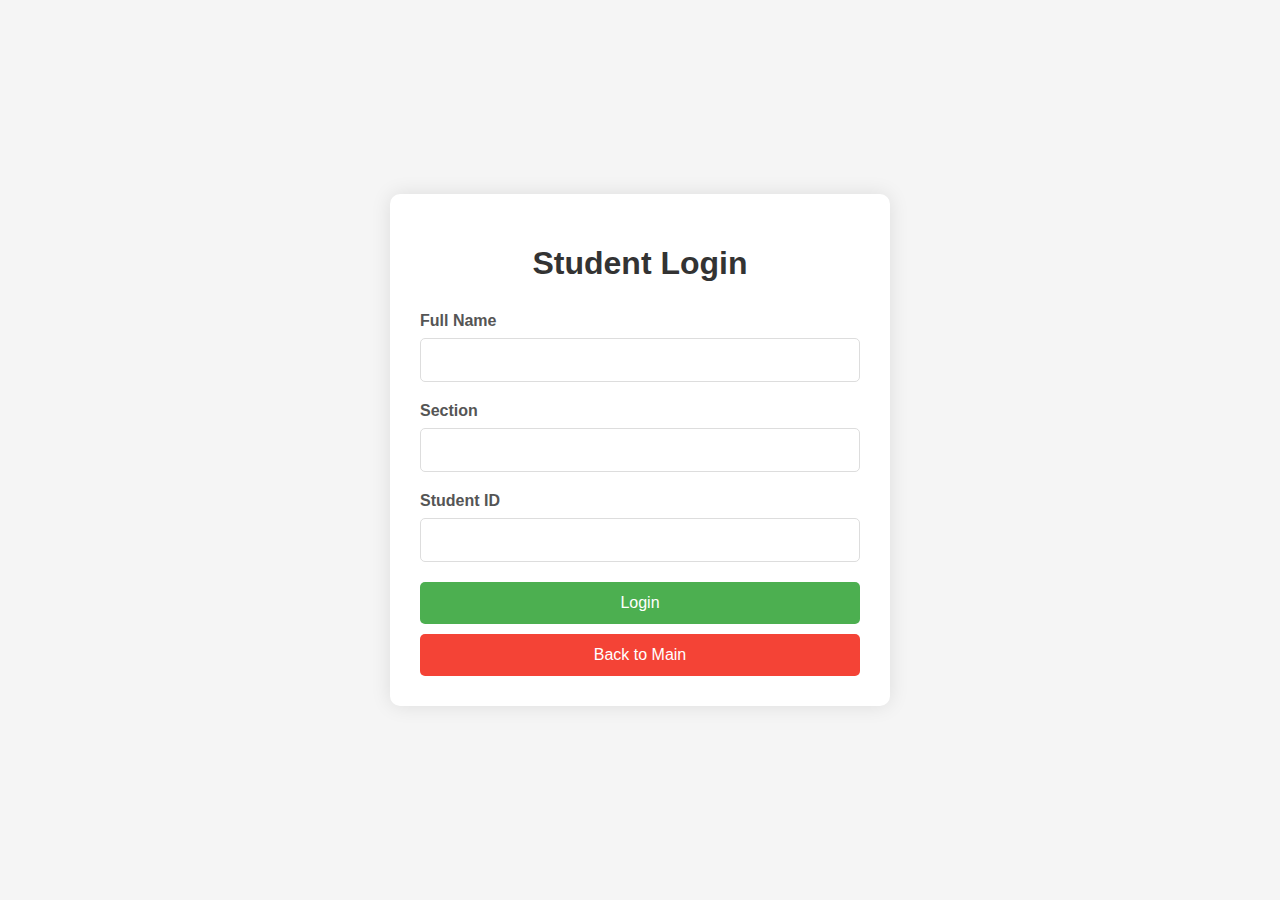
<file: student-login.html>
<!DOCTYPE html>
<html lang="en">
<head>
    <meta charset="UTF-8">
    <meta name="viewport" content="width=device-width, initial-scale=1.0">
    <title>Student Login</title>
    <style>
        * {
            box-sizing: border-box;
            font-family: 'Arial', sans-serif;
        }
        
        body {
            background-color: #f5f5f5;
            margin: 0;
            padding: 0;
            display: flex;
            justify-content: center;
            align-items: center;
            min-height: 100vh;
        }
        
        .container {
            background-color: white;
            border-radius: 10px;
            box-shadow: 0 0 20px rgba(0, 0, 0, 0.1);
            padding: 30px;
            width: 100%;
            max-width: 500px;
        }
        
        h1 {
            color: #333;
            text-align: center;
            margin-bottom: 30px;
        }
        
        .form-group {
            margin-bottom: 20px;
        }
        
        label {
            display: block;
            margin-bottom: 8px;
            font-weight: bold;
            color: #555;
        }
        
        input {
            width: 100%;
            padding: 12px;
            border: 1px solid #ddd;
            border-radius: 5px;
            font-size: 16px;
        }
        
        .submit-btn {
            background-color: #4CAF50;
            color: white;
            border: none;
            padding: 12px 20px;
            border-radius: 5px;
            cursor: pointer;
            font-size: 16px;
            width: 100%;
            transition: background-color 0.3s;
        }
        
        .submit-btn:hover {
            background-color: #45a049;
        }
        
        .back-btn {
            background-color: #f44336;
            margin-top: 10px;
        }
        
        .back-btn:hover {
            background-color: #d32f2f;
        }
    </style>
</head>
<body>
    <div class="container">
        <h1>Student Login</h1>
        <form id="student-form">
            <div class="form-group">
                <label for="student-name">Full Name</label>
                <input type="text" id="student-name" required>
            </div>
            <div class="form-group">
                <label for="student-section">Section</label>
                <input type="text" id="student-section" required>
            </div>
            <div class="form-group">
                <label for="student-id">Student ID</label>
                <input type="text" id="student-id" required>
            </div>
            <button type="submit" class="submit-btn">Login</button>
            <button type="button" id="back-btn" class="submit-btn back-btn">Back to Main</button>
        </form>
    </div>

    <script>
        document.getElementById('student-form').addEventListener('submit', (e) => {
            e.preventDefault();
            const name = document.getElementById('student-name').value;
            const section = document.getElementById('student-section').value;
            const id = document.getElementById('student-id').value;
            
            // Store student data in sessionStorage
            localStorage.setItem('studentName', name);
            localStorage.setItem('studentSection', section);
            localStorage.setItem('studentId', id);
            
            // Redirect to student portal
            window.location.href = 'student.html';
        });

        document.getElementById('back-btn').addEventListener('click', () => {
            window.location.href = 'index.html';
        });
    </script>
</body>
</html>
</file>
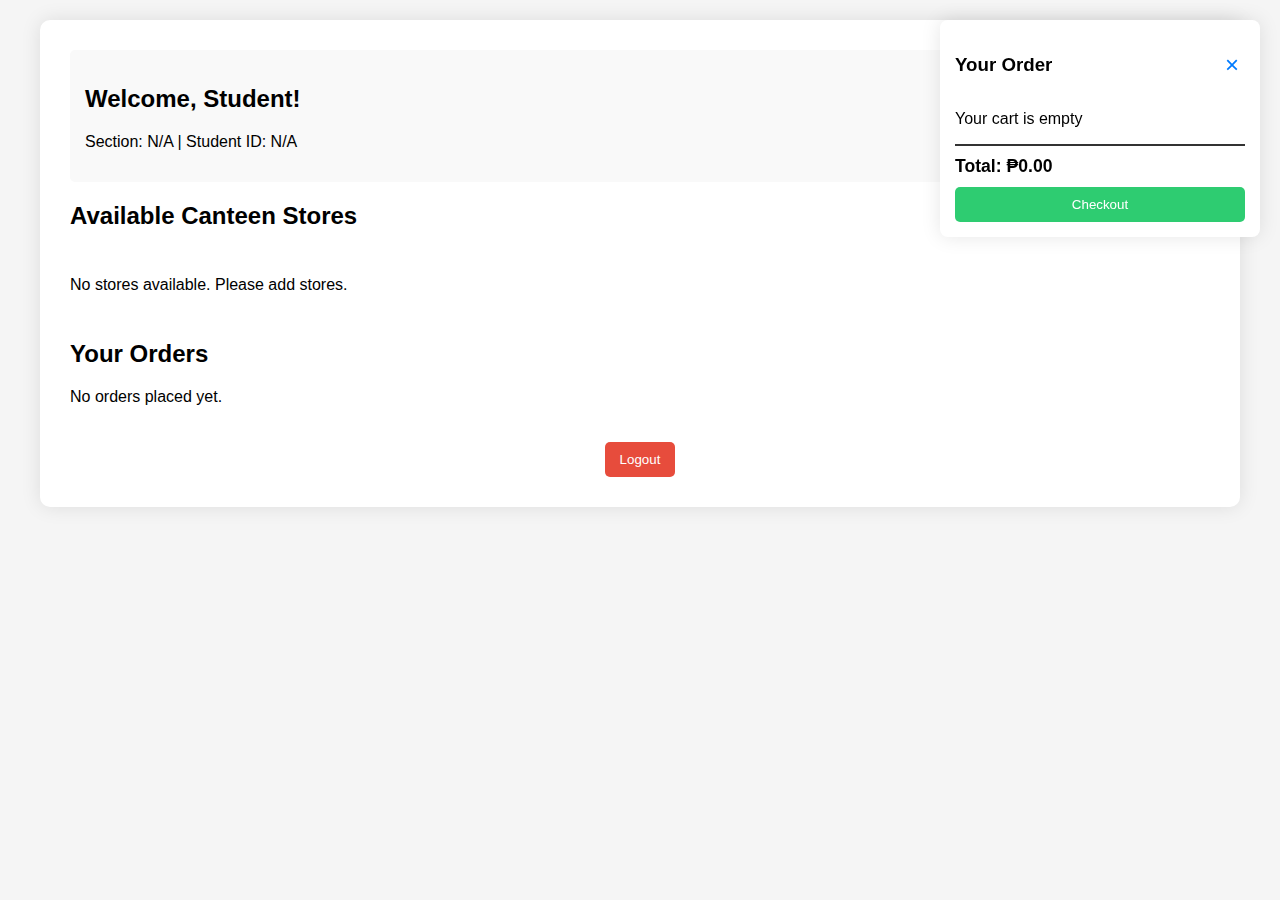
<file: student.html>
<!DOCTYPE html>
<html lang="en">
<head>
    <meta charset="UTF-8">
    <meta name="viewport" content="width=device-width, initial-scale=1.0">
    <title>Student Portal</title>
    <style>
        * {
            box-sizing: border-box;
            font-family: 'Arial', sans-serif;
        }
        
        body {
            background-color: #f5f5f5;
            margin: 0;
            padding: 0;
        }
        
        .container {
            background-color: white;
            border-radius: 10px;
            box-shadow: 0 0 20px rgba(0, 0, 0, 0.1);
            padding: 30px;
            width: 100%;
            max-width: 1200px;
            margin: 20px auto;
        }
        
        .user-info {
            background-color: #f9f9f9;
            padding: 15px;
            border-radius: 5px;
            margin-bottom: 20px;
        }
        
        .canteen-stores {
            display: grid;
            grid-template-columns: repeat(auto-fill, minmax(300px, 1fr));
            gap: 20px;
            margin-top: 30px;
        }
        
        .store-card {
            background-color: white;
            border-radius: 8px;
            box-shadow: 0 2px 10px rgba(0, 0, 0, 0.1);
            padding: 20px;
            transition: transform 0.3s;
            cursor: pointer;
            border: 1px solid #ddd;
        }
        
        .store-card:hover {
            transform: translateY(-5px);
            box-shadow: 0 5px 15px rgba(0, 0, 0, 0.1);
        }
        
        .store-name {
            font-size: 1.5rem;
            margin-top: 0;
            color: #2c3e50;
        }
        
        .store-status {
            display: flex;
            align-items: center;
            margin: 10px 0;
        }
        
        .status-indicator {
            width: 12px;
            height: 12px;
            border-radius: 50%;
            margin-right: 8px;
        }
        
        .status-open {
            background-color: #2ecc71;
        }
        
        .status-busy {
            background-color: #e74c3c;
        }
        
        .status-moderate {
            background-color: #f39c12;
        }
        
        .serving-count {
            font-weight: bold;
            color: #3498db;
        }
        
        .store-description {
            color: #7f8c8d;
            margin-bottom: 15px;
        }
        
        .menu-container {
            display: none;
            margin-top: 30px;
        }
        
        .menu-items {
            display: grid;
            grid-template-columns: repeat(auto-fill, minmax(250px, 1fr));
            gap: 15px;
            margin-top: 20px;
        }
        
        .menu-item {
            background-color: white;
            border-radius: 8px;
            padding: 15px;
            box-shadow: 0 2px 5px rgba(0, 0, 0, 0.05);
            border: 1px solid #eee;
        }
        
        .menu-item h4 {
            margin-top: 0;
            color: #2c3e50;
        }
        
        .menu-item p {
            color: #7f8c8d;
            margin-bottom: 5px;
        }
        
        .item-price {
            font-weight: bold;
            color: #27ae60;
        }
        
        /* Add to Cart Button Styles */
        .add-to-cart {
            background-color: #4CAF50;
            border: none;
            color: white;
            padding: 10px 20px;
            text-align: center;
            text-decoration: none;
            display: inline-block;
            font-size: 14px;
            margin-top: 10px;
            cursor: pointer;
            border-radius: 4px;
            transition: all 0.3s;
            width: 100%;
        }
        
        .add-to-cart:hover {
            background-color: #45a049;
            transform: translateY(-2px);
            box-shadow: 0 4px 8px rgba(0,0,0,0.2);
        }
        
        .add-to-cart:active {
            transform: translateY(0);
        }
        
        .back-to-stores {
            background-color: #3498db;
            color: white;
            border: none;
            padding: 10px 15px;
            border-radius: 5px;
            cursor: pointer;
            margin-bottom: 20px;
        }
        
        .back-to-stores:hover {
            background-color: #2980b9;
        }
        
        .logout-btn {
            background-color: #e74c3c;
            color: white;
            border: none;
            padding: 10px 15px;
            border-radius: 5px;
            cursor: pointer;
            margin-top: 20px;
        }
        
        .logout-btn:hover {
            background-color: #c0392b;
        }
        
        .view-menu-btn {
            background-color: #3498db;
            color: white;
            border: none;
            padding: 8px 12px;
            border-radius: 4px;
            cursor: pointer;
            width: 100%;
        }
        
        .view-menu-btn:hover {
            background-color: #2980b9;
        }
        
        /* Order Status Styles */
        .order-list {
            margin-top: 30px;
        }
        
        .order-item {
            background-color: white;
            border-radius: 8px;
            padding: 20px;
            margin-bottom: 20px;
            box-shadow: 0 2px 5px rgba(0, 0, 0, 0.05);
            border: 1px solid #eee;
        }
        
        .order-status {
            display: inline-block;
            padding: 3px 8px;
            border-radius: 4px;
            font-size: 0.9em;
            color: white;
        }
        
        .status-pending {
            background-color: #f39c12;
        }
        
        .status-ready {
            background-color: #3498db;
        }
        
        .status-completed {
            background-color: #2ecc71;
        }
        
        /* Cart Styles */
        .cart-container {
            position: fixed;
            right: 20px;
            top: 20px;
            width: 320px;
            background: white;
            border-radius: 8px;
            box-shadow: 0 0 20px rgba(0, 0, 0, 0.1);
            padding: 15px;
            z-index: 1050;
            max-height: 80vh;
            overflow-y: auto;
        }
        
        .cart-header {
            display: flex;
            justify-content: space-between;
            align-items: center;
            margin-bottom: 10px;
        }
        
        .cart-item {
            display: flex;
            justify-content: space-between;
            padding: 8px 0;
            border-bottom: 1px solid #eee;
        }
        
        .cart-total {
            font-weight: bold;
            margin-top: 10px;
            padding-top: 10px;
            border-top: 2px solid #333;
            font-size: 1.1rem;
        }
        
        .btn-toggle {
            border: none;
            background: none;
            font-size: 1.5rem;
            cursor: pointer;
            line-height: 1;
            color: #007bff;
        }
        
        .checkout-btn {
            background-color: #2ecc71;
            color: white;
            border: none;
            padding: 10px;
            border-radius: 5px;
            width: 100%;
            margin-top: 10px;
            cursor: pointer;
        }
        
        .cart-content {
            display: block;
            transition: all 0.3s ease;
        }
        
        .cart-container.collapsed .cart-content {
            display: none;
        }
        
        .cart-container.collapsed .btn-toggle::after {
            content: '+';
        }
        
        .cart-container:not(.collapsed) .btn-toggle::after {
            content: '×';
        }
        
        /* Quantity Controls in Cart */
        .quantity-controls {
            display: flex;
            align-items: center;
            gap: 5px;
        }
        
        .quantity-btn {
            background: #f0f0f0;
            border: none;
            width: 24px;
            height: 24px;
            border-radius: 4px;
            cursor: pointer;
            display: flex;
            align-items: center;
            justify-content: center;
        }
        
        .quantity-btn:hover {
            background: #e0e0e0;
        }
        
        .quantity-btn.remove {
            color: #e74c3c;
            background: #f8d7da;
        }
        
        .quantity-btn.remove:hover {
            background: #f1b0b7;
        }
        
        /* Responsive fixes for smaller screens */
        @media (max-width: 375px) {
            .cart-container {
                width: 90vw;
                max-height: 60vh;
                right: 5vw;
                top: auto;
                bottom: 20px;
            }
        }
        
        /* Notification Styles */
        .notification-container {
            position: fixed;
            top: 20px;
            right: 20px;
            z-index: 1000;
        }
        
        .notification {
            background-color: #2ecc71;
            color: white;
            padding: 15px 20px;
            border-radius: 5px;
            box-shadow: 0 3px 10px rgba(0, 0, 0, 0.2);
            margin-bottom: 10px;
            display: flex;
            justify-content: space-between;
            align-items: center;
            animation: slideIn 0.3s ease-out;
        }
        
        .notification-warning {
            background-color: #f39c12;
        }
        
        .notification-error {
            background-color: #e74c3c;
        }
        
        .notification-close {
            background: none;
            border: none;
            color: white;
            font-size: 1.2rem;
            cursor: pointer;
            padding: 0 0 0 10px;
        }
        
        @keyframes slideIn {
            from {
                transform: translateX(100%);
                opacity: 0;
            }
            to {
                transform: translateX(0);
                opacity: 1;
            }
        }
        
        /* Modal Styles */
        .modal {
            display: none;
            position: fixed;
            top: 0;
            left: 0;
            width: 100%;
            height: 100%;
            background-color: rgba(0, 0, 0, 0.5);
            z-index: 2000;
            justify-content: center;
            align-items: center;
        }
        
        .modal-content {
            background-color: white;
            padding: 20px;
            border-radius: 8px;
            width: 90%;
            max-width: 500px;
            max-height: 80vh;
            overflow-y: auto;
        }
        
        .modal-title {
            margin-top: 0;
            text-align: center;
        }
        
        .form-group {
            margin-bottom: 15px;
        }
        
        .form-group label {
            display: block;
            margin-bottom: 5px;
            font-weight: bold;
        }
        
        .form-group input, 
        .form-group select, 
        .form-group textarea {
            width: 100%;
            padding: 8px;
            border: 1px solid #ddd;
            border-radius: 4px;
        }
        
        .payment-methods {
            display: flex;
            flex-wrap: wrap;
            gap: 10px;
            margin-bottom: 15px;
        }
        
        .payment-method {
            flex: 1;
            min-width: 100px;
        }
        
        .payment-method input[type="radio"] {
            display: none;
        }
        
        .payment-method label {
            display: block;
            padding: 10px;
            border: 1px solid #ddd;
            border-radius: 4px;
            text-align: center;
            cursor: pointer;
            transition: all 0.2s;
        }
        
        .payment-method input[type="radio"]:checked + label {
            border-color: #3498db;
            background-color: #eaf2f8;
        }
        
        .delivery-options {
            display: flex;
            gap: 10px;
            margin-bottom: 15px;
        }
        
        .delivery-option {
            flex: 1;
        }
        
        .delivery-option input[type="radio"] {
            display: none;
        }
        
        .delivery-option label {
            display: block;
            padding: 10px;
            border: 1px solid #ddd;
            border-radius: 4px;
            text-align: center;
            cursor: pointer;
            transition: all 0.2s;
        }
        
        .delivery-option input[type="radio"]:checked + label {
            border-color: #3498db;
            background-color: #eaf2f8;
        }
        
        .modal-buttons {
            display: flex;
            justify-content: space-between;
            margin-top: 20px;
        }
        
        .btn {
            padding: 10px 15px;
            border: none;
            border-radius: 4px;
            cursor: pointer;
        }
        
        .btn-cancel {
            background-color: #e74c3c;
            color: white;
        }
        
        .btn-confirm {
            background-color: #2ecc71;
            color: white;
        }
        
        .hidden {
            display: none;
        }
    </style>
</head>
<body>
    <div class="container" id="student-home">
        <div class="user-info">
            <h2>Welcome, <span id="student-display-name"></span>!</h2>
            <p>Section: <span id="student-display-section"></span> | Student ID: <span id="student-display-id"></span></p>
        </div>
        
        <h2>Available Canteen Stores</h2>
        <div class="canteen-stores" id="stores-container">
            <!-- Store cards will be dynamically inserted here -->
        </div>
        
        <div class="menu-container" id="menu-container">
            <button class="back-to-stores" id="back-to-stores">← Back to Stores</button>
            <h3 id="menu-store-name">Store Menu</h3>
            <div class="menu-items" id="menu-items">
                <!-- Menu items will be dynamically inserted here -->
            </div>
        </div>
        
        <div class="order-list" id="order-list">
            <h2>Your Orders</h2>
            <!-- Orders will be dynamically inserted here -->
        </div>
        
        <div style="text-align: center;">
            <button class="logout-btn" id="student-logout-btn">Logout</button>
        </div>
    </div>

    <!-- Shopping Cart -->
    <div class="cart-container" id="cart-container">
        <div class="cart-header">
            <h3>Your Order</h3>
            <button class="btn-toggle" id="cart-toggle" type="button"></button>
        </div>
        <div class="cart-content" id="cart-content">
            <div id="cart-items">Your cart is empty</div>
            <div class="cart-total">Total: ₱<span id="cart-total">0.00</span></div>
            <button class="checkout-btn" id="checkout-btn" disabled>Checkout</button>
        </div>
    </div>

    <!-- Checkout Modal -->
    <div class="modal" id="checkout-modal">
        <div class="modal-content">
            <h3 class="modal-title">Complete Your Order</h3>
            
            <div class="form-group">
                <label>Delivery Method</label>
                <div class="delivery-options">
                    <div class="delivery-option">
                        <input type="radio" id="pickup" name="delivery" value="pickup" checked>
                        <label for="pickup">Pick Up</label>
                    </div>
                    <div class="delivery-option">
                        <input type="radio" id="deliver" name="delivery" value="deliver">
                        <label for="deliver">Delivery</label>
                    </div>
                </div>
            </div>
            
            <div class="form-group" id="delivery-address-group" style="display: none;">
                <label for="delivery-address">Delivery Address</label>
                <textarea id="delivery-address" placeholder="Enter your delivery address"></textarea>
            </div>
            
            <div class="form-group">
                <label>Payment Method</label>
                <div class="payment-methods">
                    <div class="payment-method">
                        <input type="radio" id="cash" name="payment" value="cash" checked>
                        <label for="cash">Cash</label>
                    </div>
                    <div class="payment-method">
                        <input type="radio" id="gcash" name="payment" value="gcash">
                        <label for="gcash">GCash</label>
                    </div>
                    <div class="payment-method">
                        <input type="radio" id="paymaya" name="payment" value="paymaya">
                        <label for="paymaya">PayMaya</label>
                    </div>
                </div>
            </div>
            
            <div class="form-group">
                <label for="special-notes">Special Instructions</label>
                <textarea id="special-notes" placeholder="Any special instructions for your order"></textarea>
            </div>
            
            <div class="modal-buttons">
                <button class="btn btn-cancel" id="cancel-checkout">Cancel</button>
                <button class="btn btn-confirm" id="confirm-order">Confirm Order</button>
            </div>
        </div>
    </div>

    <!-- Notification Container -->
    <div class="notification-container" id="notification-container"></div>

    <script>
        // Get stores from localStorage or initialize empty
        let canteenStores = JSON.parse(localStorage.getItem('canteenStores')) || [];

        // DOM Elements
        const studentDisplayName = document.getElementById('student-display-name');
        const studentDisplaySection = document.getElementById('student-display-section');
        const studentDisplayId = document.getElementById('student-display-id');
        const studentLogoutBtn = document.getElementById('student-logout-btn');
        const storesContainer = document.getElementById('stores-container');
        const menuContainer = document.getElementById('menu-container');
        const backToStoresBtn = document.getElementById('back-to-stores');
        const menuStoreName = document.getElementById('menu-store-name');
        const menuItems = document.getElementById('menu-items');
        const orderList = document.getElementById('order-list');
        
        // Cart Elements
        const cartContainer = document.getElementById('cart-container');
        const cartToggle = document.getElementById('cart-toggle');
        const cartContent = document.getElementById('cart-content');
        const cartItemsEl = document.getElementById('cart-items');
        const cartTotalEl = document.getElementById('cart-total');
        const checkoutBtn = document.getElementById('checkout-btn');
        
        // Modal Elements
        const checkoutModal = document.getElementById('checkout-modal');
        const cancelCheckoutBtn = document.getElementById('cancel-checkout');
        const confirmOrderBtn = document.getElementById('confirm-order');
        const deliveryOptions = document.querySelectorAll('input[name="delivery"]');
        const deliveryAddressGroup = document.getElementById('delivery-address-group');
        const deliveryAddress = document.getElementById('delivery-address');
        const paymentMethods = document.querySelectorAll('input[name="payment"]');
        const specialNotes = document.getElementById('special-notes');
        
        // Notification Elements
        const notificationContainer = document.getElementById('notification-container');
        
        // Current selected store
        let selectedStoreId = null;
        let cart = JSON.parse(sessionStorage.getItem('studentCart')) || [];
        let isCartCollapsed = false;

        // Display student info (from previous login)
        studentDisplayName.textContent = localStorage.getItem('studentName') || "Student";
        studentDisplaySection.textContent = localStorage.getItem('studentSection') || "N/A";
        studentDisplayId.textContent = localStorage.getItem('studentId') || "N/A";

        // Initialize the page
        document.addEventListener('DOMContentLoaded', function() {
            renderStores();
            renderOrders();
            setupOrderTracking();
            updateCart();
            initCartToggle();
        });

        // Initialize cart toggle functionality
        function initCartToggle() {
            cartToggle.addEventListener('click', toggleCart);
        }

        // Toggle cart visibility
        function toggleCart() {
            cartContainer.classList.toggle('collapsed');
        }

        // Render canteen stores
        function renderStores() {
            storesContainer.innerHTML = '';
            
            if (canteenStores.length === 0) {
                storesContainer.innerHTML = '<p>No stores available. Please add stores.</p>';
                return;
            }
            
            canteenStores.forEach(store => {
                const storeCard = document.createElement('div');
                storeCard.className = 'store-card';
                storeCard.dataset.storeId = store.id;
                
                let statusClass = '';
                let statusText = '';
                
                switch(store.status) {
                    case 'open':
                        statusClass = 'status-open';
                        statusText = 'Open - Not Busy';
                        break;
                    case 'moderate':
                        statusClass = 'status-moderate';
                        statusText = 'Moderately Busy';
                        break;
                    case 'busy':
                        statusClass = 'status-busy';
                        statusText = 'Very Busy';
                        break;
                }
                
                storeCard.innerHTML = `
                    <h3 class="store-name">${store.name}</h3>
                    <div class="store-status">
                        <span class="status-indicator ${statusClass}"></span>
                        <span>${statusText} • Serving: <span class="serving-count">${store.serving}</span> people</span>
                    </div>
                    <p class="store-description">${store.description}</p>
                    <button class="view-menu-btn" data-store-id="${store.id}">View Menu</button>
                `;
                
                storesContainer.appendChild(storeCard);
            });
            
            // Add event listeners to view menu buttons
            document.querySelectorAll('.view-menu-btn').forEach(btn => {
                btn.addEventListener('click', (e) => {
                    const storeId = parseInt(e.target.dataset.storeId);
                    showStoreMenu(storeId);
                });
            });
        }

        // Show menu for a specific store
        function showStoreMenu(storeId) {
            const store = canteenStores.find(s => s.id === storeId);
            if (!store) return;
            
            selectedStoreId = storeId;
            
            // Hide stores, show menu
            storesContainer.style.display = 'none';
            menuContainer.style.display = 'block';
            
            // Set store name
            menuStoreName.textContent = `${store.name} Menu`;
            
            // Render menu items
            renderMenuItems(store);
        }

        // Render menu items with Add to Cart buttons
        function renderMenuItems(store) {
            menuItems.innerHTML = '';
            
            if (!store.menu || store.menu.length === 0) {
                menuItems.innerHTML = '<p>No menu items available.</p>';
                return;
            }
            
            store.menu.forEach(item => {
                const menuItem = document.createElement('div');
                menuItem.className = 'menu-item';
                menuItem.innerHTML = `
                    <h4>${item.name}</h4>
                    <p>${item.description}</p>
                    <p class="item-price">₱${item.price.toFixed(2)}</p>
                    <button class="add-to-cart" data-store-id="${store.id}" data-item-id="${item.id}">
                        Add to Cart
                    </button>
                `;
                menuItems.appendChild(menuItem);
            });
            
            // Add event listeners to Add to Cart buttons
            document.querySelectorAll('.add-to-cart').forEach(btn => {
                btn.addEventListener('click', (e) => {
                    const storeId = parseInt(e.target.dataset.storeId);
                    const itemId = parseInt(e.target.dataset.itemId);
                    addToCart(storeId, itemId);
                });
            });
        }

        // Add item to cart
        function addToCart(storeId, itemId) {
            const store = canteenStores.find(s => s.id === storeId);
            if (!store) return;
            
            const menuItem = store.menu.find(item => item.id === itemId);
            if (!menuItem) return;
            
            // Check if item already in cart
            const existingItem = cart.find(item => 
                item.storeId === storeId && item.itemId === itemId
            );
            
            if (existingItem) {
                existingItem.quantity += 1;
            } else {
                cart.push({
                    storeId,
                    storeName: store.name,
                    itemId,
                    name: menuItem.name,
                    price: menuItem.price,
                    quantity: 1
                });
            }
            
            updateCart();
            showNotification(`${menuItem.name} added to cart!`);
            
            // Ensure cart is visible when adding items
            if (cartContainer.classList.contains('collapsed')) {
                toggleCart();
            }
        }

        // Update cart display
        function updateCart() {
            cartItemsEl.innerHTML = '';
            
            if (cart.length === 0) {
                cartItemsEl.innerHTML = '<p>Your cart is empty</p>';
                cartTotalEl.textContent = '0.00';
                checkoutBtn.disabled = true;
                sessionStorage.setItem('studentCart', JSON.stringify(cart));
                return;
            }
            
            let total = 0;
            
            cart.forEach((item, index) => {
                const itemTotal = item.price * item.quantity;
                total += itemTotal;
                
                const cartItem = document.createElement('div');
                cartItem.className = 'cart-item';
                cartItem.innerHTML = `
                    <div>
                        <strong>${item.name}</strong>
                        <div>₱${item.price.toFixed(2)} × ${item.quantity}</div>
                    </div>
                    <div class="quantity-controls">
                        <button class="quantity-btn minus" data-index="${index}">-</button>
                        <span>${item.quantity}</span>
                        <button class="quantity-btn plus" data-index="${index}">+</button>
                        <button class="quantity-btn remove" data-index="${index}">×</button>
                    </div>
                `;
                cartItemsEl.appendChild(cartItem);
            });
            
            cartTotalEl.textContent = total.toFixed(2);
            checkoutBtn.disabled = false;
            sessionStorage.setItem('studentCart', JSON.stringify(cart));
            
            // Add event listeners to quantity controls
            document.querySelectorAll('.quantity-btn').forEach(btn => {
                btn.addEventListener('click', (e) => {
                    const index = parseInt(e.target.dataset.index);
                    
                    if (e.target.classList.contains('minus')) {
                        if (cart[index].quantity > 1) {
                            cart[index].quantity -= 1;
                        } else {
                            cart.splice(index, 1);
                        }
                    } else if (e.target.classList.contains('plus')) {
                        cart[index].quantity += 1;
                    } else if (e.target.classList.contains('remove')) {
                        cart.splice(index, 1);
                    }
                    
                    updateCart();
                });
            });
        }

        // Render orders
        function renderOrders() {
            const orders = JSON.parse(localStorage.getItem('studentOrders')) || [];
            const myOrders = orders.filter(order => 
                order.studentId === localStorage.getItem('studentId')
            ).sort((a, b) => new Date(b.timestamp) - new Date(a.timestamp));
            
            const ordersContainer = document.createElement('div');
            
            if (myOrders.length === 0) {
                ordersContainer.innerHTML = '<p>No orders placed yet.</p>';
            } else {
                myOrders.forEach(order => {
                    const orderItems = order.items.map(item => 
                        `${item.name} (x${item.quantity})`
                    ).join(', ');
                    
                    const orderTotal = order.items.reduce(
                        (total, item) => total + (item.price * item.quantity), 0
                    );
                    
                    const orderDate = new Date(order.timestamp);
                    const formattedDate = orderDate.toLocaleDateString();
                    const formattedTime = orderDate.toLocaleTimeString([], { hour: '2-digit', minute: '2-digit' });
                    
                    const orderElement = document.createElement('div');
                    orderElement.className = 'order-item';
                    orderElement.dataset.orderId = order.timestamp;
                    orderElement.innerHTML = `
                        <h4>Order #${order.timestamp.substring(0, 10)}-${order.timestamp.substring(11, 19)}</h4>
                        <p>Status: <span class="order-status ${getStatusClass(order.status)}">
                            ${getStatusText(order.status)}
                        </span></p>
                        <p>Placed on: ${formattedDate} at ${formattedTime}</p>
                        <p>From: ${[...new Set(order.items.map(item => item.storeName))].join(', ')}</p>
                        <p>Items: ${orderItems}</p>
                        <p>Total: ₱${orderTotal.toFixed(2)}</p>
                        <p>Payment: ${order.paymentMethod} | Delivery: ${
                            order.deliveryMethod === 'deliver' ? order.address : 'Pick Up'
                        }</p>
                        ${order.notes ? `<p>Notes: ${order.notes}</p>` : ''}
                    `;
                    ordersContainer.appendChild(orderElement);
                });
            }
            
            // Replace existing orders
            const existingContainer = orderList.querySelector('div');
            if (existingContainer) {
                orderList.replaceChild(ordersContainer, existingContainer);
            } else {
                orderList.appendChild(ordersContainer);
            }
        }

        // Order status tracking
        function setupOrderTracking() {
            // Check for status updates periodically
            setInterval(checkOrderStatusUpdates, 5000);
            
            // Also listen for storage changes
            window.addEventListener('storage', function(event) {
                if (event.key === 'studentOrders' || event.key === 'lastOrderUpdate') {
                    checkOrderStatusUpdates();
                }
            });
        }

        function checkOrderStatusUpdates() {
            const orders = JSON.parse(localStorage.getItem('studentOrders')) || [];
            const myOrders = orders.filter(order => 
                order.studentId === localStorage.getItem('studentId')
            );
            
            myOrders.forEach(order => {
                // Check for status changes that need notification
                if (order.status === 'ready-for-pickup' && !order.notified) {
                    showNotification(`Your order is ready for pickup!`, 'warning');
                    order.notified = true;
                    localStorage.setItem('studentOrders', JSON.stringify(orders));
                }
                else if (order.status === 'out-for-delivery' && !order.notified) {
                    showNotification(`Your order is out for delivery!`, 'warning');
                    order.notified = true;
                    localStorage.setItem('studentOrders', JSON.stringify(orders));
                }
            });
            
            // Update the display
            renderOrders();
        }

        // Helper functions for status display
        function getStatusText(status) {
            return {
                'ready-for-pickup': 'Ready for Pickup',
                'out-for-delivery': 'Out for Delivery',
                'completed': 'Completed'
            }[status] || 'Preparing';
        }

        function getStatusClass(status) {
            return {
                'completed': 'status-completed',
                'ready-for-pickup': 'status-ready',
                'out-for-delivery': 'status-ready'
            }[status] || 'status-pending';
        }

        // Show checkout modal
        function showCheckoutModal() {
            if (cart.length === 0) {
                showNotification('Your cart is empty!', 'error');
                return;
            }
            checkoutModal.style.display = 'flex';
        }

        // Hide checkout modal
        function hideCheckoutModal() {
            checkoutModal.style.display = 'none';
        }

        // Checkout function
        function processCheckout() {
            if (cart.length === 0) {
                showNotification('Your cart is empty!', 'error');
                return;
            }
            
            const deliveryMethod = document.querySelector('input[name="delivery"]:checked').value;
            const paymentMethod = document.querySelector('input[name="payment"]:checked').value;
            const notes = specialNotes.value;
            const address = deliveryMethod === 'deliver' ? deliveryAddress.value : 'Pick Up';
            
            // Create order
            const orderDetails = {
                studentName: localStorage.getItem('studentName'),
                studentId: localStorage.getItem('studentId'),
                items: [...cart], // Copy cart items
                total: parseFloat(cartTotalEl.textContent),
                deliveryMethod,
                paymentMethod,
                address,
                notes,
                status: 'pending',
                timestamp: new Date().toISOString(),
                notified: false
            };
            
            // Save order to localStorage
            const orders = JSON.parse(localStorage.getItem('studentOrders')) || [];
            orders.push(orderDetails);
            localStorage.setItem('studentOrders', JSON.stringify(orders));
            
            // Clear cart
            cart = [];
            sessionStorage.removeItem('studentCart');
            updateCart();
            
            hideCheckoutModal();
            showNotification(`Order placed successfully!\nTotal: ₱${orderDetails.total.toFixed(2)}\nPayment: ${orderDetails.paymentMethod}\nDelivery: ${orderDetails.deliveryMethod}`);
            
            // Update order display
            renderOrders();
        }

        // Show notification
        function showNotification(message, type = 'success') {
            const notification = document.createElement('div');
            notification.className = `notification ${type === 'success' ? '' : type === 'warning' ? 'notification-warning' : 'notification-error'}`;
            notification.innerHTML = `
                <div>${message}</div>
                <button class="notification-close">&times;</button>
            `;
            
            notificationContainer.appendChild(notification);
            
            // Auto-remove after 5 seconds
            setTimeout(() => {
                notification.remove();
            }, 5000);
            
            // Close button
            notification.querySelector('.notification-close').addEventListener('click', () => {
                notification.remove();
            });
        }

        // Back to stores view
        backToStoresBtn.addEventListener('click', () => {
            storesContainer.style.display = 'grid';
            menuContainer.style.display = 'none';
        });

        // Logout functionality
        studentLogoutBtn.addEventListener('click', () => {
            sessionStorage.removeItem('studentCart');
            localStorage.removeItem('studentName');
            localStorage.removeItem('studentSection');
            localStorage.removeItem('studentId');
            window.location.href = 'index.html';
        });

        // Cart toggle button
        cartToggle.addEventListener('click', toggleCart);

        // Checkout button
        checkoutBtn.addEventListener('click', showCheckoutModal);

        // Cancel checkout button
        cancelCheckoutBtn.addEventListener('click', hideCheckoutModal);

        // Confirm order button
        confirmOrderBtn.addEventListener('click', processCheckout);

        // Delivery method change
        deliveryOptions.forEach(option => {
            option.addEventListener('change', (e) => {
                if (e.target.value === 'deliver') {
                    deliveryAddressGroup.style.display = 'block';
                } else {
                    deliveryAddressGroup.style.display = 'none';
                }
            });
        });

        // Simulate changing serving counts (for demo purposes)
        setInterval(() => {
            canteenStores.forEach(store => {
                // Randomly adjust serving count +/- 1-3
                const change = Math.floor(Math.random() * 3) + 1;
                const direction = Math.random() > 0.5 ? 1 : -1;
                store.serving = Math.max(0, store.serving + (change * direction));
                
                // Randomly change status occasionally
                if (Math.random() > 0.8) {
                    const statuses = ['open', 'moderate', 'busy'];
                    store.status = statuses[Math.floor(Math.random() * statuses.length)];
                }
            });
            
            // Save changes to localStorage
            localStorage.setItem('canteenStores', JSON.stringify(canteenStores));
            
            // Re-render stores to show updated counts
            if (storesContainer.style.display !== 'none') {
                renderStores();
            }
        }, 5000);
    </script>
</body>
</html>
</file>
<file: style.css>
body,
html {
  width: 100%;
  height: 100%;
  font-family: 'Montserrat', sans-serif;
  background: url(header.jpg) no-repeat center center fixed; 
  -webkit-background-size: cover;
  -moz-background-size: cover;
  -o-background-size: cover;
  background-size: cover;
}

h1 {
  font-size: 3rem;
  color: #e2dbdb;
}

.buffer {
  height: 10rem;
}


.btn {
  font-weight: 700;
  border-radius: 300px;
  text-transform: uppercase;
}

.btn-primary {
  background-color: #f05f44;
  border-color: #f05f44;
}

.btn-primary:hover {
  background-color: #ee4b08;
  border-color: #ee4b08;
  border-width: 4px;
}

.btn-xl {
  padding: 1rem 2rem;
}
</file>
